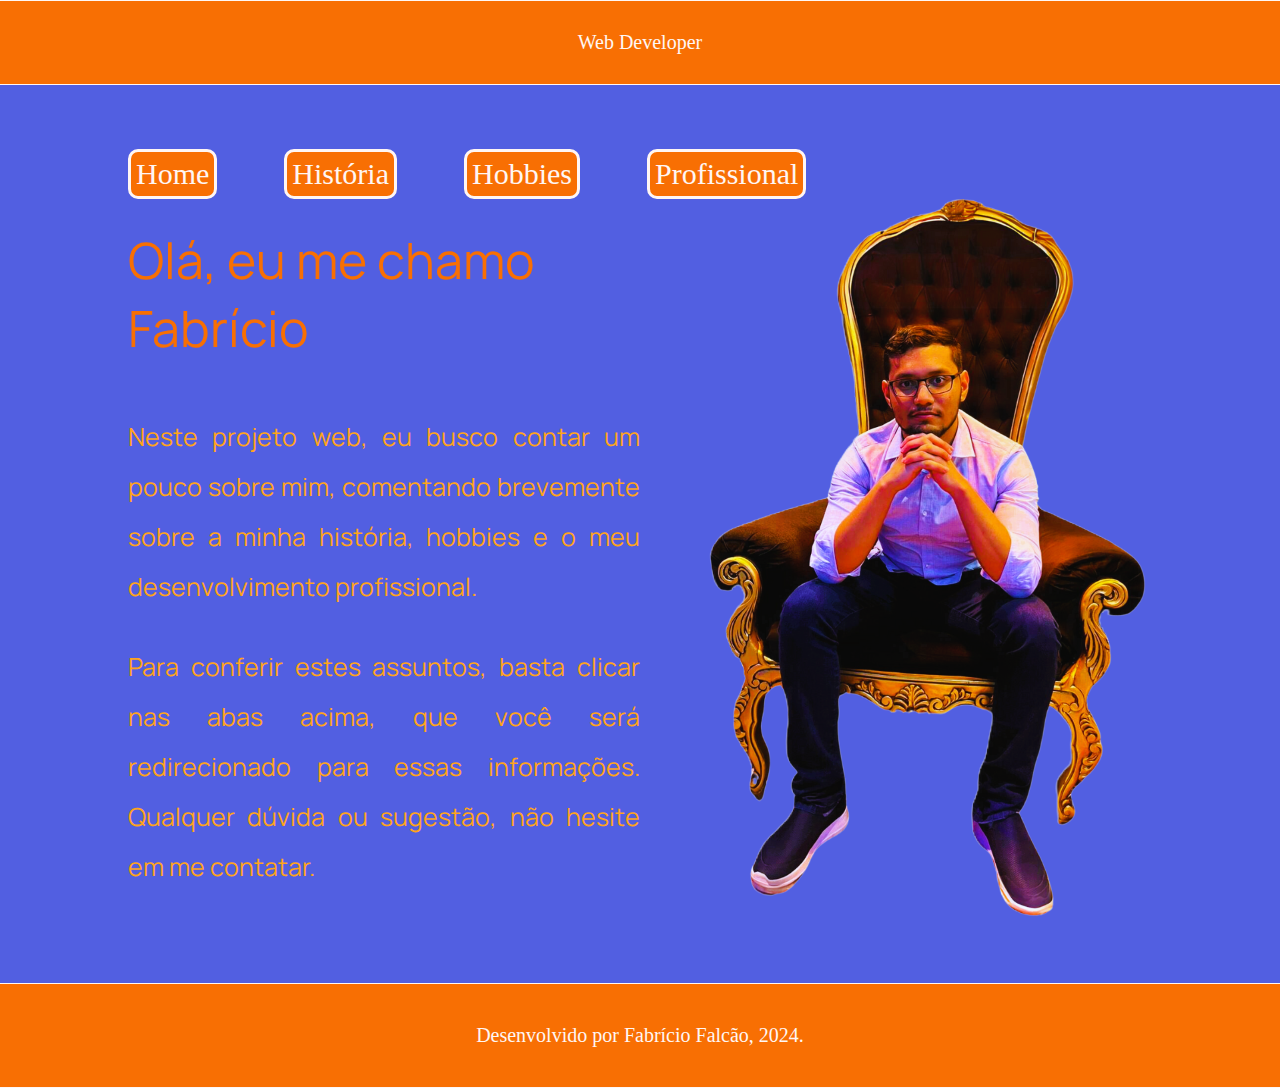
<file: index.html>
<!DOCTYPE html>
<html lang="pt-br">
<head>
    <meta charset="UTF-8">
    <meta name="viewport" content="width=device-width, initial-scale=1.0">
    <title>Home</title>
    <link rel="stylesheet" href="styles/style.css">
</head>
<body>
    <div class="bordasup">Web Developer</div>
    <header class="cabecalho">
        <nav class="cabecalho__links">
            <a class="cabecalho__links__link" href="index.html">Home</a>
            <a class="cabecalho__links__link" href="history.html">História</a>
            <a class="cabecalho__links__link" href="hobbies.html">Hobbies</a>
            <a class="cabecalho__links__link" href="profissional.html">Profissional</a>
        </nav>
    </header>
    <main class="apresentacao">
        <section class="apresentacao__page">
            <h1 class="apresentacao__page__titulo">Olá, eu me chamo Fabrício</h1>
            <div class="apresentacao__page__paragrafos">
                <p class="apresentacao__page__paragrafos__paragrafo">Neste projeto web, eu busco contar um pouco sobre mim, comentando brevemente sobre a minha história, hobbies e o meu desenvolvimento profissional.</p>
                <p class="apresentacao__page__paragrafos__paragrafo">Para conferir estes assuntos, basta clicar nas abas acima, que você será redirecionado para essas informações. Qualquer dúvida ou sugestão, não hesite em me contatar.</p>
            </div>
        </section>
        <img class="apresentacao__imagem" src="assets/fotohome3.png" alt="Foto de Fabrício">
    </main>
    <footer class="rodape">
        Desenvolvido por Fabrício Falcão, 2024.
    </footer>
</body>
</html>
</file>
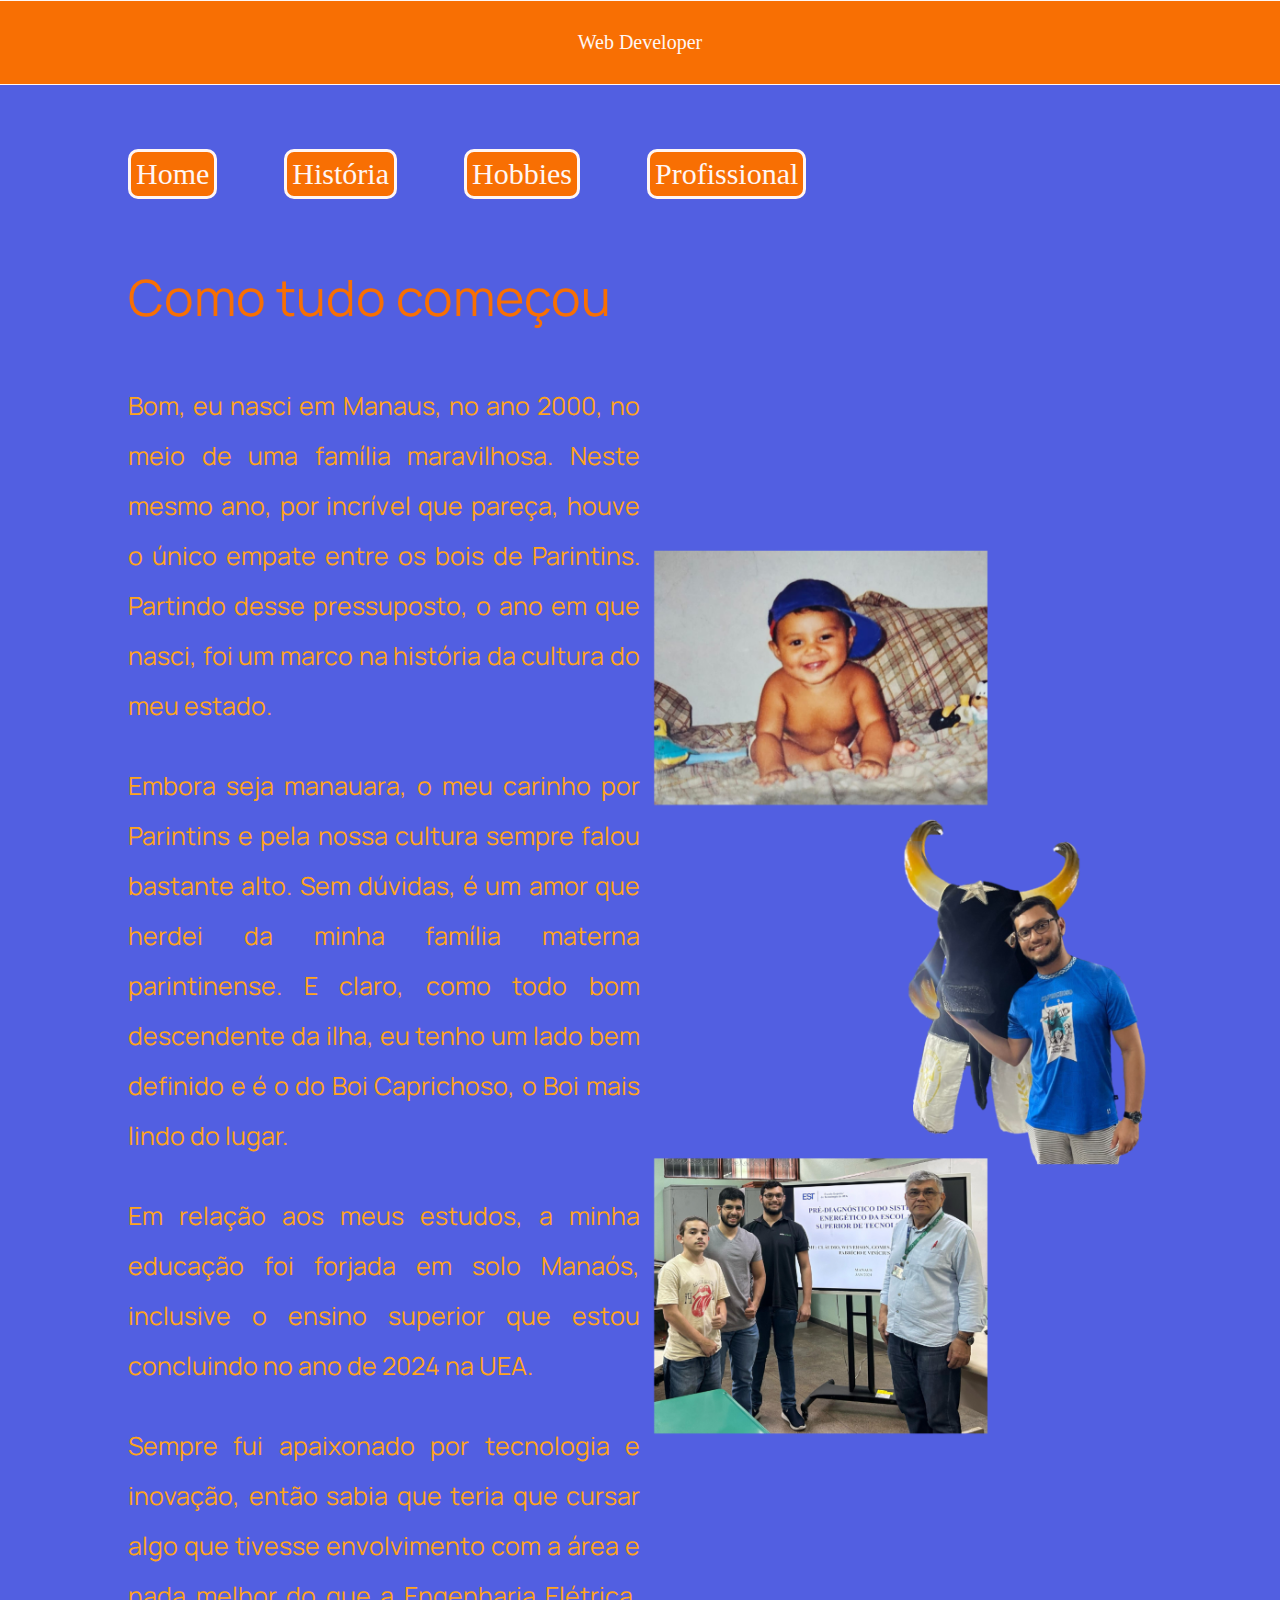
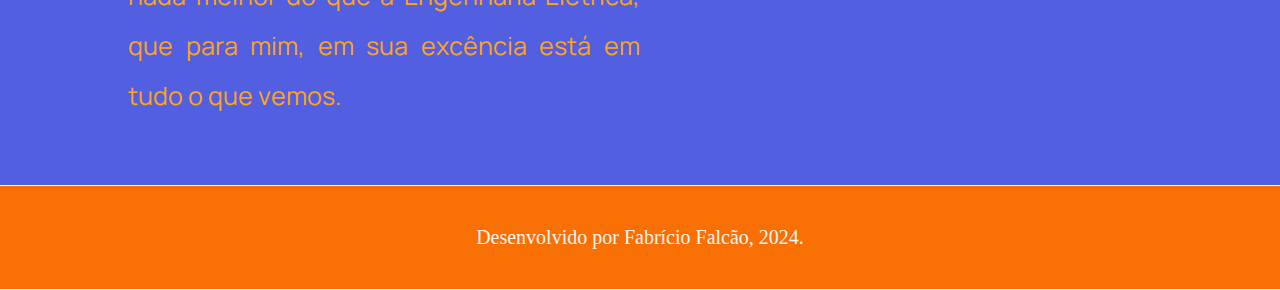
<file: history.html>
<!DOCTYPE html>
<html lang="pt-br">
<head>
    <meta charset="UTF-8">
    <meta name="viewport" content="width=device-width, initial-scale=1.0">
    <title>História</title>
    <link rel="stylesheet" href="styles/style.css">
</head>
<body>
    <div class="bordasup">Web Developer</div>
    <header class="cabecalho__alternativo">
        <nav class="cabecalho__links">
            <a class="cabecalho__links__link" href="index.html">Home</a>
            <a class="cabecalho__links__link" href="history.html">História</a>
            <a class="cabecalho__links__link" href="hobbies.html">Hobbies</a>
            <a class="cabecalho__links__link" href="profissional.html">Profissional</a>
        </nav>
    </header>
    <main class="apresentacao">
        <section class="apresentacao__page">
            <h1 class="apresentacao__page__titulo">Como tudo começou</h1>
            <div class="apresentacao__page__paragrafos">
                <p class="apresentacao__page__paragrafos__paragrafo">Bom, eu nasci em Manaus, no ano 2000, no meio de uma família maravilhosa. Neste mesmo ano, por incrível que pareça, houve o único empate entre os bois de Parintins. Partindo desse pressuposto, o ano em que nasci, foi um marco na história da cultura do meu estado.</p>
                <p class="apresentacao__page__paragrafos__paragrafo">Embora seja manauara, o meu carinho por Parintins e pela nossa cultura sempre falou bastante alto. Sem dúvidas, é um amor que herdei da minha família materna parintinense. E claro, como todo bom descendente da ilha, eu tenho um lado bem definido e é o do Boi Caprichoso, o Boi mais lindo do lugar.</p>
                <p class="apresentacao__page__paragrafos__paragrafo">Em relação aos meus estudos, a minha educação foi forjada em solo Manaós, inclusive o ensino superior que estou concluindo no ano de 2024 na UEA.</p>
                <p class="apresentacao__page__paragrafos__paragrafo">Sempre fui apaixonado por tecnologia e inovação, então sabia que teria que cursar algo que tivesse envolvimento com a área e nada melhor do que a Engenharia Elétrica, que para mim, em sua excência está em tudo o que vemos.</p>

            </div>
        </section>
        <img class="apresentacao__profissional__imagem" src="assets/fotohistoria.png" alt="Foto de Fabrício">
    </main>
    <footer class="rodape">
        Desenvolvido por Fabrício Falcão, 2024.
    </footer>
</body>
</html>
</file>
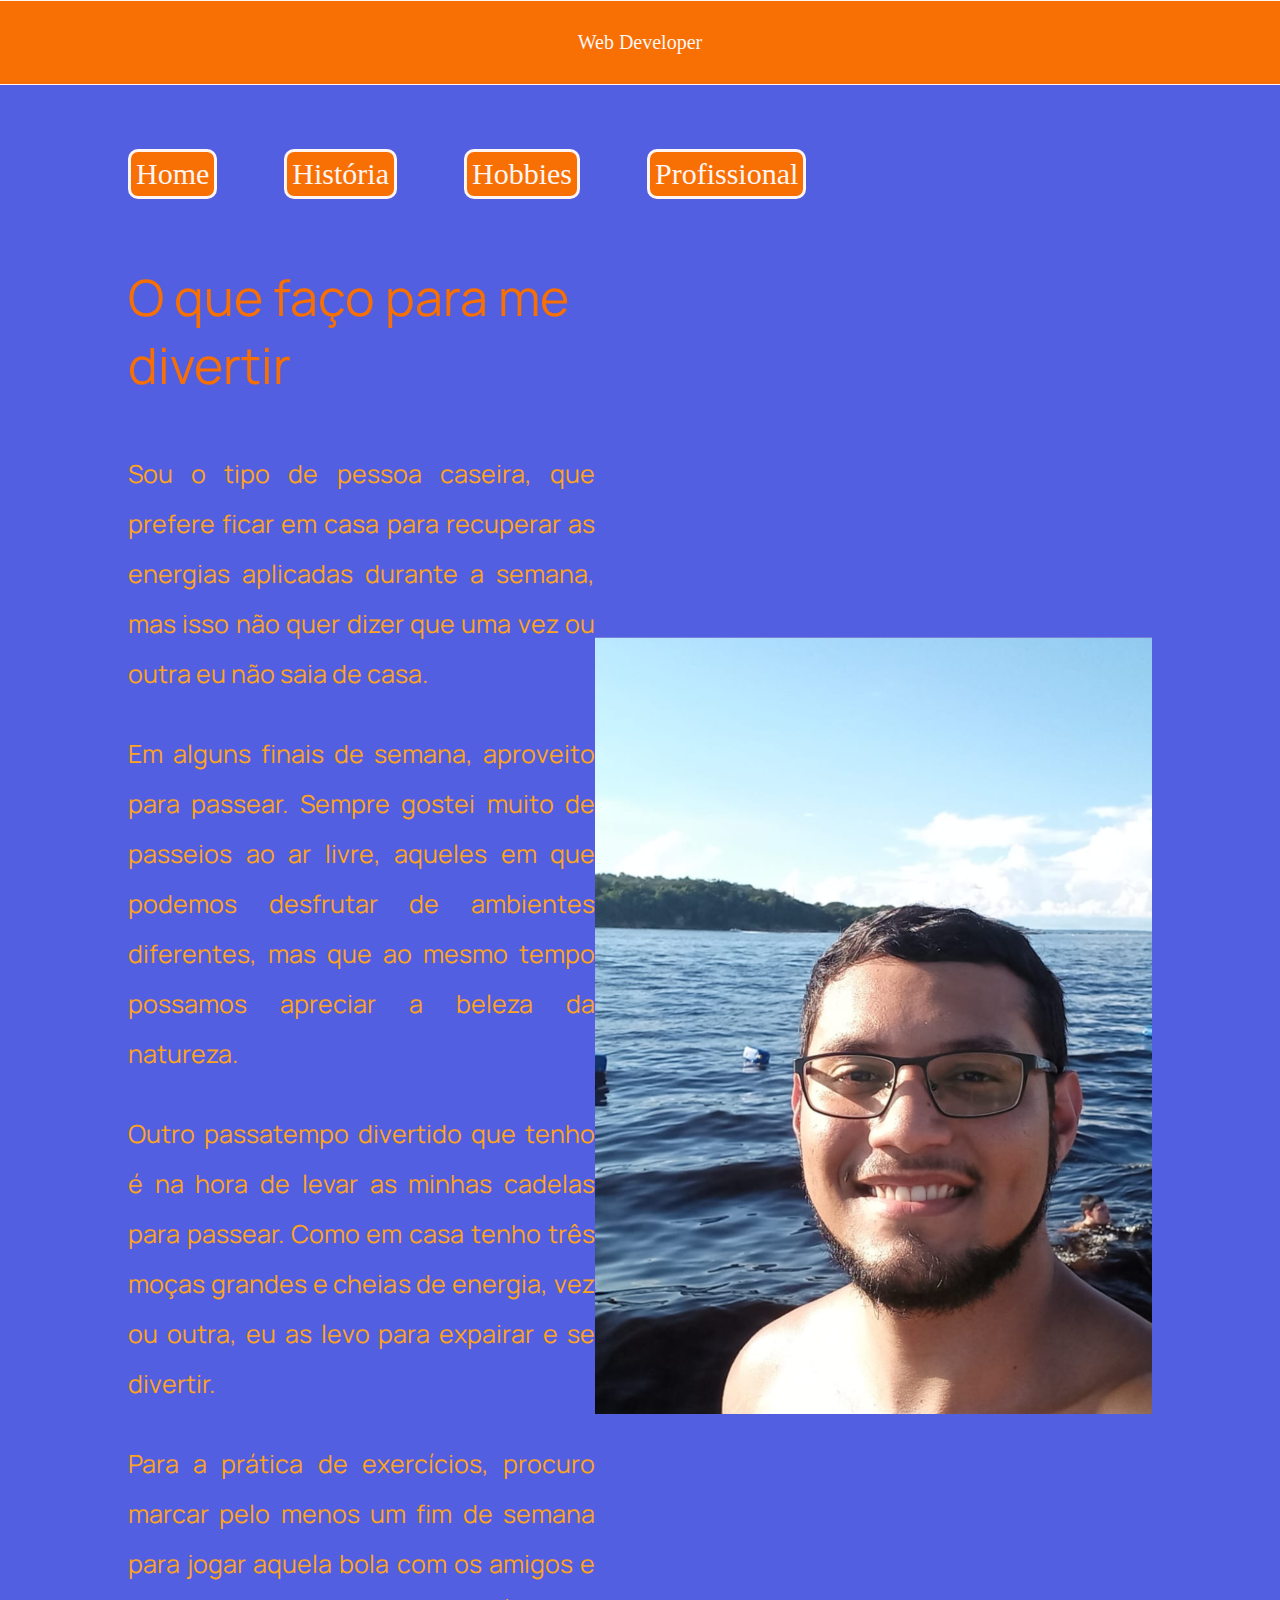
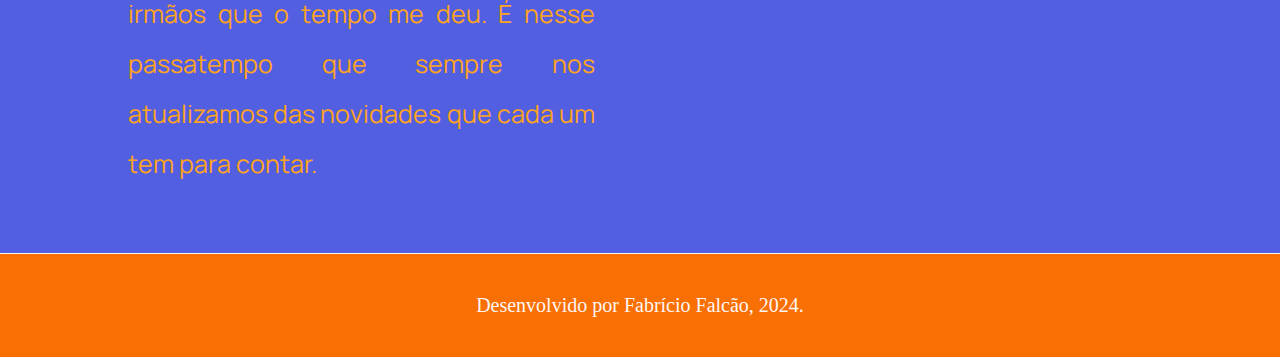
<file: hobbies.html>
<!DOCTYPE html>
<html lang="pt-br">
<head>
    <meta charset="UTF-8">
    <meta name="viewport" content="width=device-width, initial-scale=1.0">
    <title>Hobbies</title>
    <link rel="stylesheet" href="styles/style.css">
</head>
<body>
    <div class="bordasup">Web Developer</div>
    <header class="cabecalho__alternativo">
        <nav class="cabecalho__links">
            <a class="cabecalho__links__link" href="index.html">Home</a>
            <a class="cabecalho__links__link" href="history.html">História</a>
            <a class="cabecalho__links__link" href="hobbies.html">Hobbies</a>
            <a class="cabecalho__links__link" href="profissional.html">Profissional</a>
        </nav>
    </header>
    <main class="apresentacao">
        <section class="apresentacao__page">
            <h1 class="apresentacao__page__titulo">O que faço para me divertir</h1>
            <div class="apresentacao__page__paragrafos">
                <p class="apresentacao__page__paragrafos__paragrafo">Sou o tipo de pessoa caseira, que prefere ficar em casa para recuperar as energias aplicadas durante a semana, mas isso não quer dizer que uma vez ou outra eu não saia de casa.</p>
                <p class="apresentacao__page__paragrafos__paragrafo">Em alguns finais de semana, aproveito para passear. Sempre gostei muito de passeios ao ar livre, aqueles em que podemos desfrutar de ambientes diferentes, mas que ao mesmo tempo possamos apreciar a beleza da natureza.</p>
                <p class="apresentacao__page__paragrafos__paragrafo">Outro passatempo divertido que tenho é na hora de levar as minhas cadelas para passear. Como em casa tenho três moças grandes e cheias de energia, vez ou outra, eu as levo para expairar e se divertir.</p>
                <p class="apresentacao__page__paragrafos__paragrafo">Para a prática de exercícios, procuro marcar pelo menos um fim de semana para jogar aquela bola com os amigos e irmãos que o tempo me deu. É nesse passatempo que sempre nos atualizamos das novidades que cada um tem para contar.</p>

            </div>
        </section>
        <img class="apresentacao__imagem" src="assets/fotohobby.png" alt="Foto de Fabrício">
    </main>
    <footer class="rodape">
        Desenvolvido por Fabrício Falcão, 2024.
    </footer>
</body>
</html>
</file>
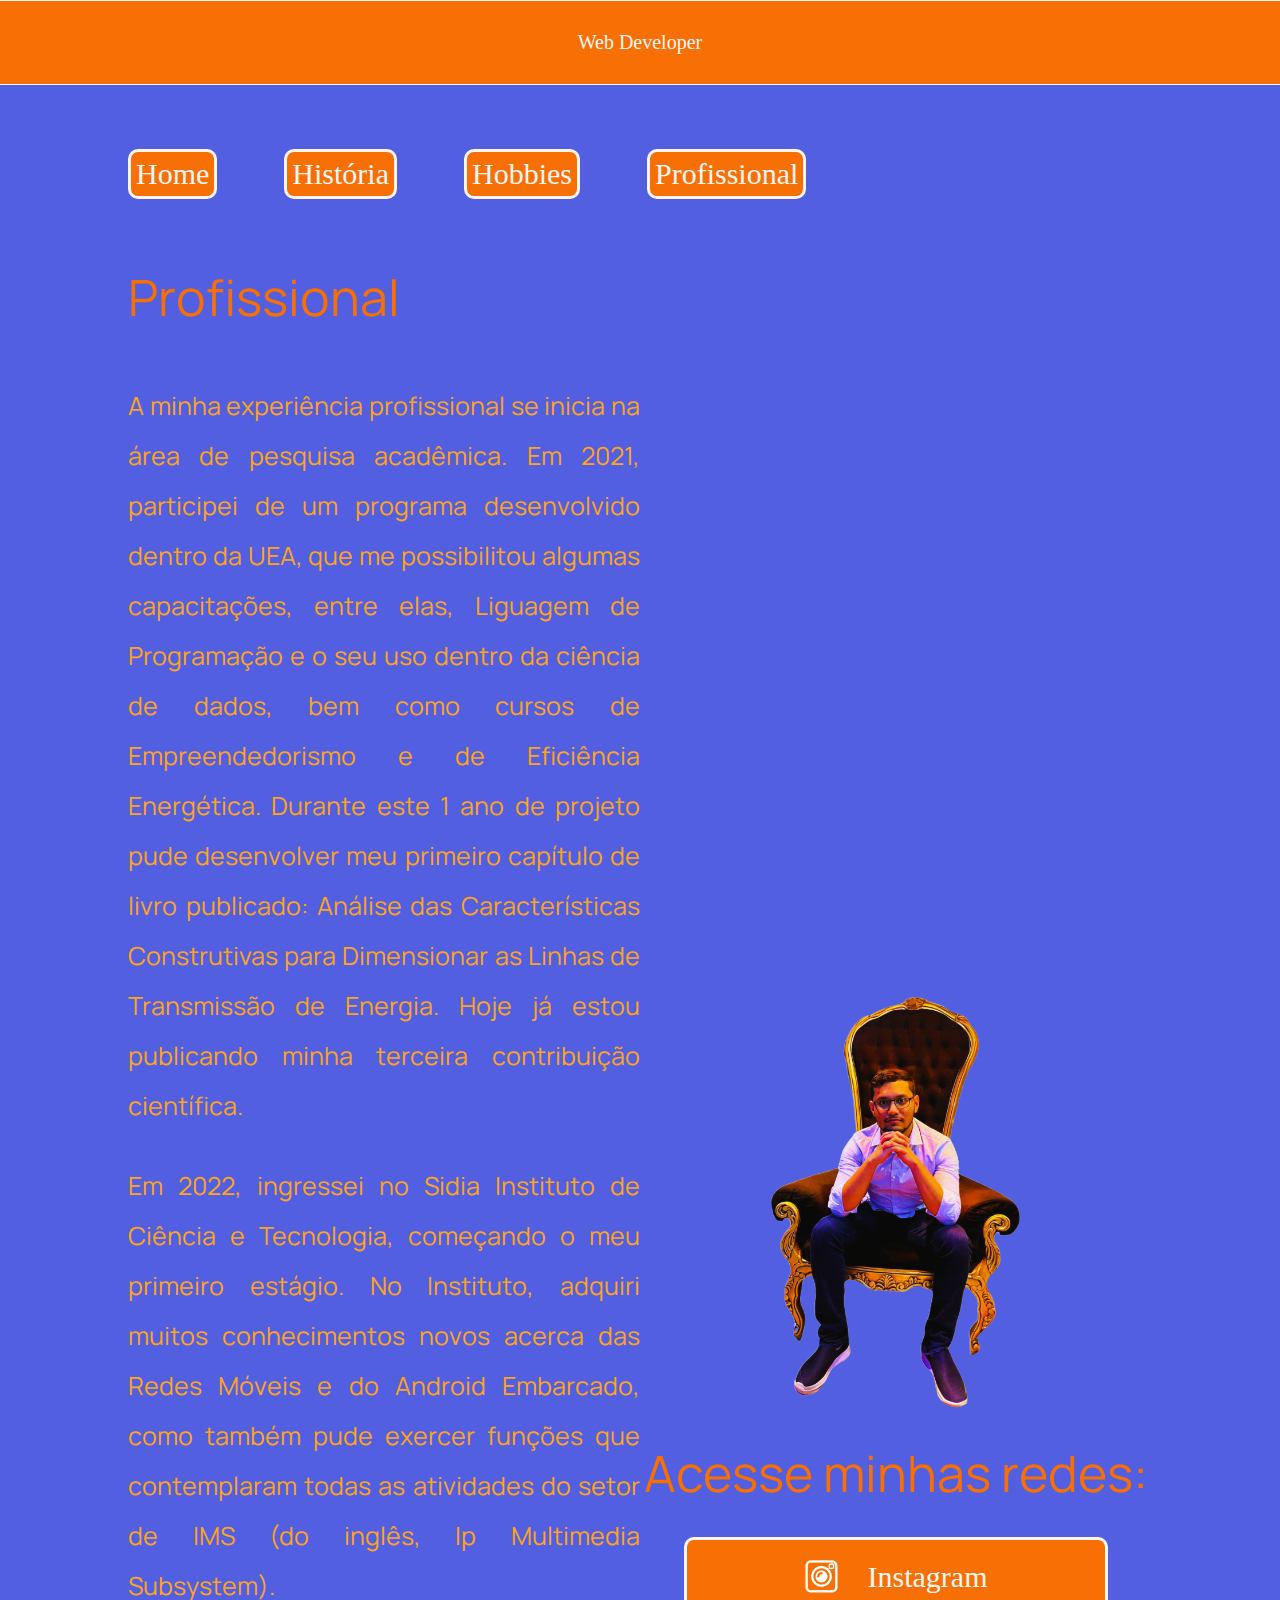
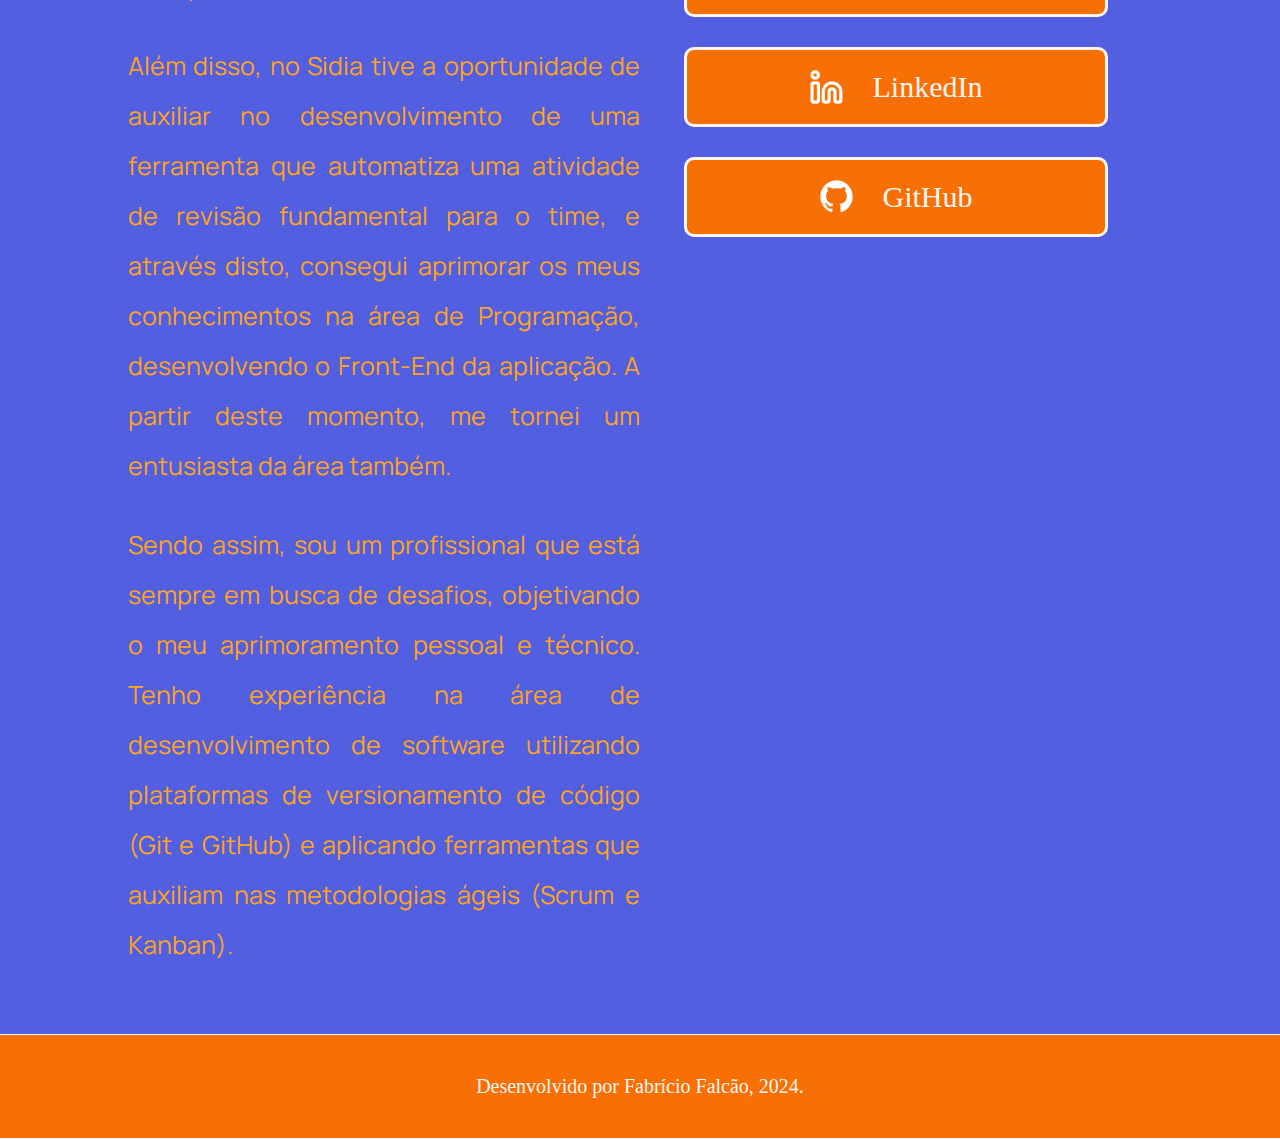
<file: profissional.html>
<!DOCTYPE html>
<html lang="pt-br">
<head>
    <meta charset="UTF-8">
    <meta name="viewport" content="width=device-width, initial-scale=1.0">
    <title>Profissional</title>
    <link rel="stylesheet" href="styles/style.css">
</head>
<body>
    <div class="bordasup">Web Developer</div>
    <header class="cabecalho__alternativo">
        <nav class="cabecalho__links">
            <a class="cabecalho__links__link" href="index.html">Home</a>
            <a class="cabecalho__links__link" href="history.html">História</a>
            <a class="cabecalho__links__link" href="hobbies.html">Hobbies</a>
            <a class="cabecalho__links__link" href="profissional.html">Profissional</a>
        </nav>
    </header>
    <main class="apresentacao">
        <section class="apresentacao__page">
            <h1 class="apresentacao__page__titulo">Profissional</h1>
            <div class="apresentacao__page__paragrafos">
                <p class="apresentacao__page__paragrafos__paragrafo">A minha experiência profissional se inicia na área de pesquisa acadêmica. Em 2021, participei de um programa desenvolvido dentro da UEA, que me possibilitou algumas capacitações, entre elas, Liguagem de Programação e o seu uso dentro da ciência de dados, bem como cursos de Empreendedorismo e de Eficiência Energética. Durante este 1 ano de projeto pude desenvolver meu primeiro capítulo de livro publicado: Análise das Características Construtivas para Dimensionar as Linhas de Transmissão de Energia. Hoje já estou publicando minha terceira contribuição científica.</p>
                <p class="apresentacao__page__paragrafos__paragrafo">Em 2022, ingressei no Sidia Instituto de Ciência e Tecnologia, começando o meu primeiro estágio. No Instituto, adquiri muitos conhecimentos novos acerca das Redes Móveis e do Android Embarcado, como também pude exercer funções que contemplaram todas as atividades do setor de IMS (do inglês, Ip Multimedia Subsystem).</p>
                <p class="apresentacao__page__paragrafos__paragrafo">Além disso, no Sidia tive a oportunidade de auxiliar no desenvolvimento de uma ferramenta que automatiza uma atividade de revisão fundamental para o time, e através disto, consegui aprimorar os meus conhecimentos na área de Programação, desenvolvendo o Front-End da aplicação. A partir deste momento, me tornei um entusiasta da área também.</p>
                <p class="apresentacao__page__paragrafos__paragrafo">Sendo assim, sou um profissional que está sempre em busca de desafios, objetivando o meu aprimoramento pessoal e técnico. Tenho experiência na área de desenvolvimento de software utilizando plataformas de versionamento de código (Git e GitHub) e aplicando ferramentas que auxiliam nas metodologias ágeis (Scrum e Kanban).</p>

            </div>
        </section>
        <section class="apresentacao__profissional">
            <img class="apresentacao__profissional__imagem" src="assets/fotohome3.png" alt="Foto de Fabrício">
            <div class="apresentacao__profissional__rede">
                <h2 class="apresentacao__profissional__rede__redes">Acesse minhas redes:</h2>
                <a class="apresentacao__profissional__rede__redes__sociais" href="https://www.instagram.com/fabricio_falcao15?igsh=dzk1bDNmdWVzeTMy/">
                    <img src="assets/intagram.png" alt="Instagram de Fabrício">
                    Instagram
                </a>
                <a class="apresentacao__profissional__rede__redes__sociais" href="https://www.linkedin.com/in/fabricio-falc%C3%A3o-011b431b6/">
                    <img src="assets/linkedin.png" alt="Linkedin de Fabrício">
                    LinkedIn
                </a>
                <a class="apresentacao__profissional__rede__redes__sociais" href="https://github.com/fabriciofalcon/">
                    <img src="assets/github.png" alt="GitHub de Fabrício">
                    GitHub
                </a>
            </div>
        </section>
    </main>
    <footer class="rodape">
        Desenvolvido por Fabrício Falcão, 2024.
    </footer>
</body>
</html>
</file>
<file: styles/style.css>
@import url('https://fonts.googleapis.com/css2?family=PT+Serif:ital,wght@0,400;0,700;1,400;1,700&display=swap');
@import url('https://fonts.googleapis.com/css2?family=Manrope:wght@200..800&family=PT+Serif:ital,wght@0,400;0,700;1,400;1,700&display=swap');


:root {
    --cor-primaria: #525FE1;
    --cor-secundaria: #F86F03;
    --cor-terciaria: #FFA41B;
    --cor-quaternaria: #FFF6F4;
    --cor-hover:#FFDD95;
    --font-primaria: "PT+Serif", serif;
    --font-secundaria: "Manrope", sans-serif;
}

* {
    margin: 0;
    padding: 0;
}

body {
    box-sizing: border-box;
    background-color: var(--cor-primaria);
}

.bordasup {
    display: flex;
    justify-content: center;
    background-color: var(--cor-secundaria);
    border-top: 1px solid var(--cor-quaternaria);
    border-bottom: 1px solid var(--cor-quaternaria);
    padding: 1.875rem;
    color: var(--cor-quaternaria);
    font-family: var(--font-primaria);
    font-weight: 400;
    font-size: 1.25rem;
}

.cabecalho__alternativo {
    padding: 5% 0% 5% 10%;
}

.cabecalho {
    padding: 5% 0% 0% 10%;
}

.cabecalho__links {
    display: flex;
    gap: 67px;
}

.cabecalho__links__link {
    font-family: var(--font-primaria);
    font-weight: 400;
    font-size: 1.875rem;
    text-decoration: none;
    color: var(--cor-quaternaria);
    border: solid var(--cor-quaternaria);
    border-radius: 10px;
    background-color: var(--cor-secundaria);
    padding: 5px;
}

.cabecalho__links__link:hover {
    background-color: var(--cor-hover);
}

.apresentacao {
    padding: 0% 10% 5% 10%;
    display: flex;
    align-items: center;
    justify-content: space-between;
}

.apresentacao__page {
    display: flex;
    flex-direction: column;
    gap: 3.125rem;
    width: 50%;
}

.apresentacao__page__titulo {
    font-family: var(--font-secundaria);
    font-weight: 400;
    font-size: 3.125rem;
    color: var(--cor-secundaria);

}

.apresentacao__page__paragrafos {
    display: flex;
    flex-direction: column;
    gap: 1.875rem;

}

.apresentacao__page__paragrafos__paragrafo {
    font-family: var(--font-secundaria);
    font-weight: 400;
    font-size: 1.562rem;
    text-align: justify;
    color: var(--cor-terciaria);
    line-height: 200%;
}

.apresentacao_imagem {
    width: 50%;
}

.apresentacao__profissional__imagem {
    width: 50%;
}

.apresentacao__profissional {
    display: flex;
    flex-direction: column;
    align-items: center;
    gap: 1.875rem;
    width: 50%;
}

.apresentacao__profissional__rede {
    display: flex;
    flex-direction: column;
    align-items: center;
    gap: 1.875rem;
    width: auto;
}

.apresentacao__profissional__rede__redes {
    font-family: var(--font-secundaria);
    font-weight: 400;
    font-size: 3.125rem;
    color: var(--cor-secundaria);
}

.apresentacao__profissional__rede__redes__sociais {
    display: flex;
    align-items: center;
    justify-content: center;
    gap: 1.875rem;
    width: 75%;
    font-family: var(--font-primaria);
    font-weight: 400;
    font-size: 1.875rem;
    text-decoration: none;
    color: var(--cor-quaternaria);
    border: solid var(--cor-quaternaria);
    border-radius: 10px;
    background-color: var(--cor-secundaria);
    padding: 1.25rem;
}

.apresentacao__profissional__rede__redes__sociais:hover {
    background-color: var(--cor-hover);
}

.rodape {
    display: flex;
    justify-content: center;
    padding: 2.5rem;
    color: var(--cor-quaternaria);
    background-color: var(--cor-secundaria);
    border-bottom: 1px solid var(--cor-quaternaria);
    border-top: 1px solid var(--cor-quaternaria);
    font-family: var(--font-primaria);
    font-weight: 400;
    font-size: 1.25rem;
}

@media (max-width: 1200px) {
    .cabecalho {
        padding: 5%;
    }

    .cabecalho__alternativo {
        padding: 5%;
    }

    .cabecalho__links {
        flex-wrap: wrap;
        gap: 30px 67px;
        padding: 5%;
        justify-content: center;
        width: auto;
    }

    .apresentacao {
        flex-direction: column;
    }

    .apresentacao__page {
        width: auto;
        text-align: justify;
    }

    .apresentacao__page__titulo {
        text-align: center;
    }

    .apresentacao__profissional {
        width: auto;
        text-align: justify;
    }

    .apresentacao__profissional__rede__redes {
        text-align: center;
    }

    .apresentacao__imagem {
        width: 100%;
    }

    .apresentacao__profissional__imagem {
        width: 100%;
    }

    .rodape {
        flex-wrap: wrap;
        text-align: center;
    }
}
</file>
